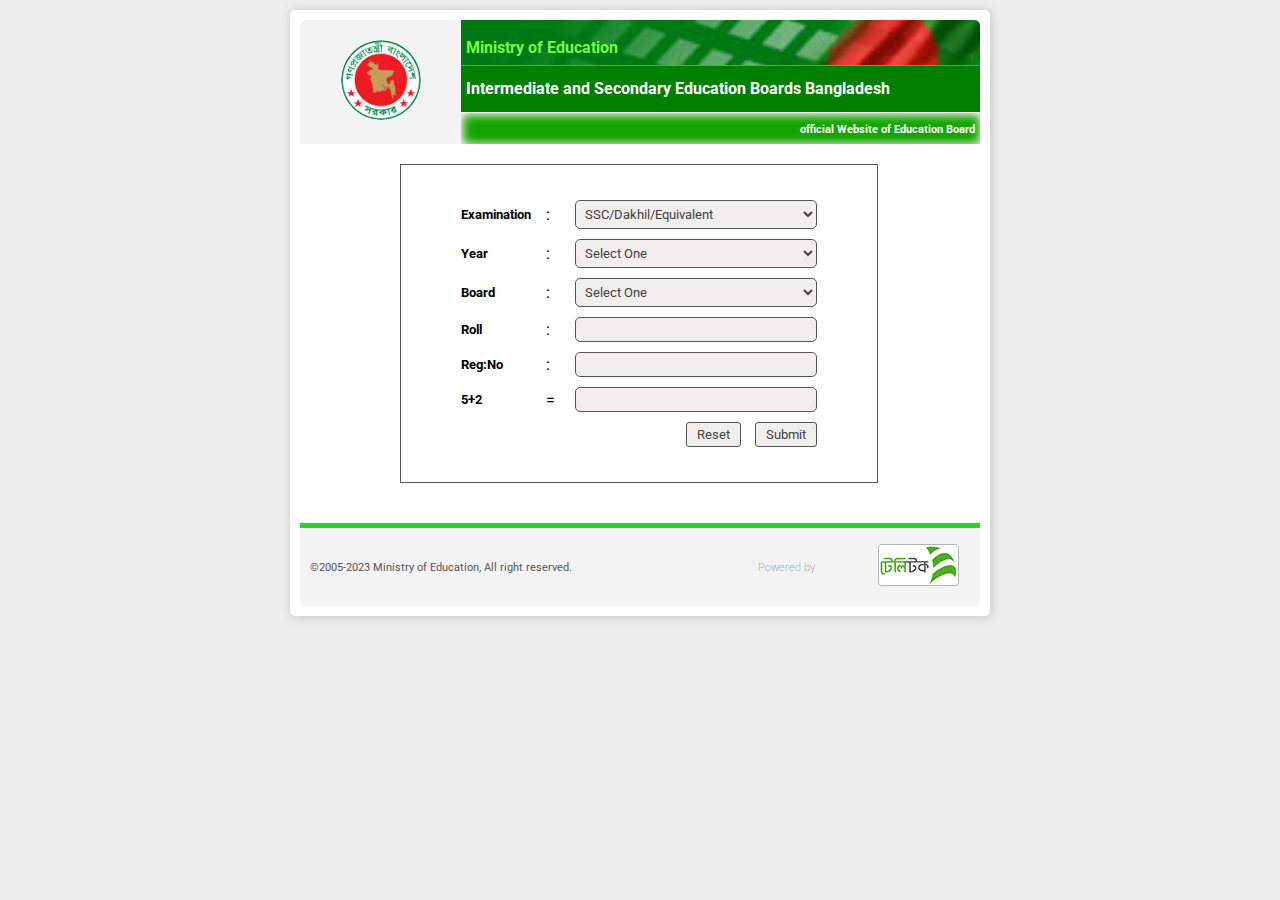
<file: index.html>
<!DOCTYPE html>
<html lang="en">

<head>
    <meta charset="UTF-8">
    <meta name="viewport" content="width=device-width, initial-scale=1.0">

    <meta name="discription"
        content="Intermediate and Secondary Education Boards Bangladesh. Official Website of Education Board.">
    <meta name="author" content="Education Board Bangladesh">

    <title>Education Board Bangladesh</title>
    <link rel="shortcut icon" href="fav-icon.png" type="image/x-icon">

    <link rel="stylesheet" href="style.css">
    <link rel="stylesheet" href="responsive.css">


</head>

<body>
    <div class="container">
        <table>
            <thead>
                <tr class="first-row">
                    <td colspan="2" rowspan="3" class="logo"><img src="bd_logo.png" alt="Image"></td>
                    <td colspan="7" class="min-of-edu">Ministry of Education</td>
                </tr>

                <tr class="second-row">
                    <td colspan="7">Intermediate and Secondary Education Boards Bangladesh</td>
                </tr>

                <tr class="third-row">
                    <td colspan="7">official Website of Education Board</td>
                </tr>

            </thead>

            <tbody class="second-table">
                <tr class="empty-row">
                    <td class="ep-dt-2" colspan="9"></td>
                </tr>

                <tr class="empty-row">
                    <td class="ep-dt-1" rowspan="9" colspan=""></td>
                    <td class="empty-in-top" colspan="7"></td>
                    <td class="ep-dt-3" rowspan="9"></td>
                </tr>

                <tr class="sec-first-row">
                    <td class="empty-left"></td>
                    <th colspan="2" class="examination">Examination</th>
                    <td class="clone-eq">:</td>
                    <td colspan="2" class="select-td-container">
                        <select class="select-box">
                            <option value="op-1">SSC/Dakhil/Equivalent</option>
                            <option value="op-2">JSC/JDC</option>
                            <option value="op-3">SSC/Dakhil</option>
                            <option value="op-4">SSC(Vocational)</option>
                            <option value="op-5">HSC/Alim</option>
                            <option value="op-6">HSC(BM)</option>
                            <option value="op-7">Diploma in Commerce</option>
                            <option value="op-8">Diploma in Business</option>
                            <option value="op-9">Diploma in Business Studies</option>
                        </select>
                    </td>
                    <td class="empty-right"></td>
                </tr>

                <tr class="sec-second-row">
                    <td class="empty-left"></td>
                    <th colspan="2" class="year">Year</th>
                    <td class="clone-eq">:</td>
                    <td colspan="2" class="select-td-container">
                        <select class="select-box">
                            <option value="">Select One</option>
                            <option value="op-1">2023</option>
                            <option value="op-2">2022</option>
                            <option value="op-3">2021</option>
                            <option value="op-4">2020</option>
                            <option value="op-5">2019</option>
                            <option value="op-6">2018</option>
                            <option value="op-7">2017</option>
                            <option value="op-8">2016</option>
                            <option value="op-9">2015</option>
                            <option value="op-10">2014</option>
                            <option value="op-11">2013</option>
                            <option value="op-12">2012</option>
                            <option value="op-13">2011</option>
                            <option value="op-14">2010</option>
                            <option value="op-15">2009</option>
                            <option value="op-16">2008</option>
                            <option value="op-17">2007</option>
                            <option value="op-18">2006</option>
                            <option value="op-19">2005</option>
                            <option value="op-20">2004</option>
                            <option value="op-21">2003</option>
                            <option value="op-22">2002</option>
                            <option value="op-23">2001</option>
                            <option value="op-24">2000</option>
                            <option value="op-25">1999</option>
                            <option value="op-26">1998</option>
                            <option value="op-27">1997</option>
                            <option value="op-28">1996</option>
                        </select>
                    </td>
                    <td class="empty-right"></td>
                </tr>

                <tr class="sec-third-row">
                    <td class="empty-left"></td>
                    <th colspan="2" class="board">Board</th>
                    <td class="clone-eq">:</td>
                    <td colspan="2" class="select-td-container">
                        <select class="select-box">
                            <option value="">Select One</option>
                            <option value="op-1">Barisal</option>
                            <option value="op-2">Chittagong</option>
                            <option value="op-3">Comilla</option>
                            <option value="op-4">Dhaka</option>
                            <option value="op-5">Dinajpur</option>
                            <option value="op-6">Jessore</option>
                            <option value="op-7">Mymensingh</option>
                            <option value="op-8">Rajshahi</option>
                            <option value="op-9">Sylhet</option>
                            <option value="op-10">Madrasah</option>
                            <option value="op-11">Technical</option>
                            <option value="op-12">DIBS(Dhaka)</option>
                        </select>

                    </td>
                    <td class="empty-right"></td>
                </tr>

                <tr class="sec-fourth-row">
                    <td class="empty-left"></td>
                    <th colspan="2" class="roll">Roll</th>
                    <td class="clone-eq">:</td>
                    <td colspan="2" class="input-td-container">
                        <label for="rollNo"></label>
                        <input class="input-box" type="text" id="rollNo" name="rollNo">
                    </td>
                    <td class="empty-right"></td>
                </tr>

                <tr class="sec-fifth-row">
                    <td class="empty-left"></td>
                    <th colspan="2" colspan="2" class="reg-no">Reg:No</th>
                    <td class="clone-eq">:</td>
                    <td colspan="2" colspan="2" class="input-td-container">
                        <label for="regNo"></label>
                        <input class="input-box" type="text" id="regNo" name="regNo">
                    </td>
                    <td class="empty-right"></td>
                </tr>

                <tr class="sec-sixth-row">
                    <td class="empty-left"></td>
                    <th colspan="2" class="sum-number">5+2</th>
                    <td class="clone-eq">=</td>
                    <td colspan="2" class="input-td-container">
                        <label for="sumNumber"></label>
                        <input class="input-box" type="text" id="sumNumber" name="sumNumber">
                    </td>

                    <td class="empty-right"></td>
                </tr>

                <tr class="sec-seventh-row">
                    <td class="empty-left" colspan="4"></td>
                    <td colspan="2" class="button-container">
                        <a href="index.html" type="reset"><button>Reset</button></a>
                        <a href="index-2.html"><button class="btn" type="submit">Submit</button></a>
                    </td>
                    <td class="empty-right"></td>
                </tr>

                <tr class="empty-row">
                    <td class="empty-in-bottom" colspan="7"></td>
                </tr>

                <tr class="empty-row">
                    <td class="ep-dt-4" colspan="9"></td>
                </tr>

            </tbody>

            <tfoot class="table-footer">
                <tr class="footer-row">
                    <td class="footer-data" colspan="6" id="td-foote">&copy;2005-2023 Ministry of Education, All right
                        reserved.</td>
                    <td class="powered-by" colspan="2">Powered by</td>
                    <td class="by-logo" colspan="2"><img src="tbl_logo.png" alt="Logo"></td>
                </tr>
            </tfoot>

        </table>

    </div>

</body>

</html>
</file>
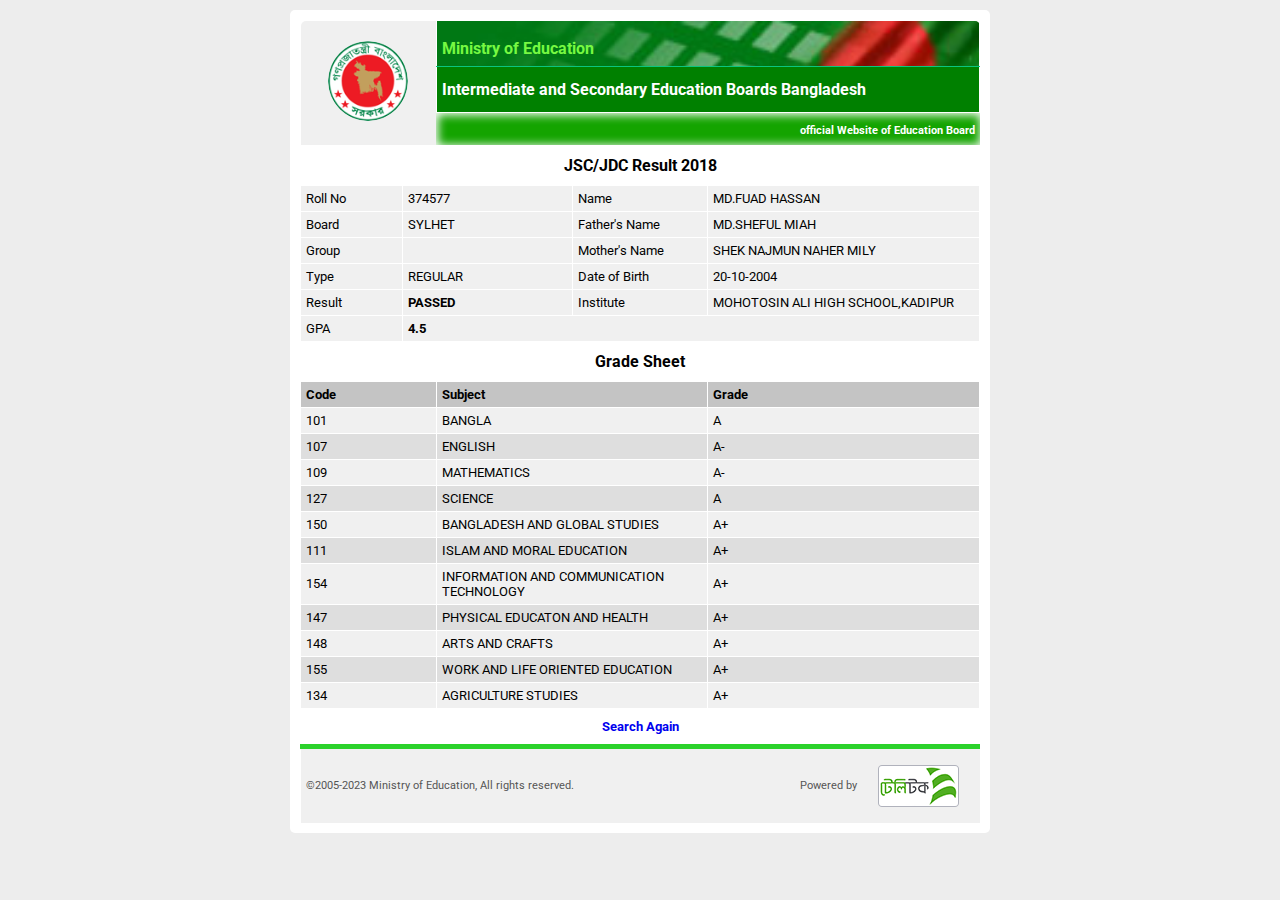
<file: index-2.html>
<!DOCTYPE html>
<html lang="en">

<head>
    <meta charset="UTF-8">
    <meta name="viewport" content="width=device-width, initial-scale=1.0">

    <meta name="discription"
        content="Intermediate and Secondary Education Boards Bangladesh. Official Website of Education Board.">
    <meta name="author" content="Education Board Bangladesh">

    <title>Education Board Bangladesh</title>
    <link rel="shortcut icon" href="fav-icon.png" type="image/x-icon">

    <link rel="stylesheet" href="style-2.css">
    <link rel="stylesheet" href="responsive-2.css">

</head>

<body>
    <div class="container">
        <table>
            <thead>
                <!-- =========Logo or Board name top part table=========== -->
                <tr class="first-row">
                    <td class="logo-container" colspan="2" rowspan="3"><img src="bd_logo.png" alt="Logo">
                    </td>
                    <th colspan="4">Ministry of Education</th>
                </tr>
                <tr class="second-row">
                    <th colspan="4">Intermediate and Secondary Education Boards Bangladesh</th>
                </tr>
                <tr class="third-row">
                    <td colspan="4">official Website of Education Board</td>
                </tr>
            </thead>

            <tbody>
                <!-- =========Exam name Result Year========= -->
                <tr class="exam-result-header-row">
                    <th colspan="6">JSC/JDC Result 2018</th>
                </tr>

                <tr class="exam-result-rows">
                    <td id="roll-no">Roll No</td>
                    <td id="roll-in-roll" colspan="2">374577</td>
                    <td id="name">Name</td>
                    <td id="name-in-name" class="text-upper-case" colspan="2">MD.FUAD HASSAN</td>
                </tr>

                <tr class="exam-result-rows">
                    <td>Board</td>
                    <td colspan="2">SYLHET</td>
                    <td>Father's Name</td>
                    <td class="text-upper-case" colspan="2">MD.SHEFUL MIAH</td>
                </tr>

                <tr class="exam-result-rows">
                    <td>Group</td>
                    <td colspan="2"></td>
                    <td>Mother's Name</td>
                    <td class="text-upper-case" colspan="2">SHEK NAJMUN NAHER MILY</td>
                </tr>

                <tr class="exam-result-rows">
                    <td>Type</td>
                    <td class="text-upper-case" colspan="2">REGULAR</td>
                    <td>Date of Birth</td>
                    <td class="text-upper-case" colspan="2">20-10-2004</td>
                </tr>

                <tr class="exam-result-rows">
                    <td>Result</td>
                    <th colspan="2">PASSED</th>
                    <td>Institute</td>
                    <td class="text-upper-case" colspan="2">MOHOTOSIN ALI HIGH SCHOOL,KADIPUR</td>
                </tr>

                <tr class="exam-result-rows">
                    <td class="pd-size">GPA</td>
                    <th colspan="5">4.5</th>
                </tr>

                <!-- ========Grade sheet========== -->
                <tr id="grade-sheet-row-1">
                    <th colspan="6">Grade Sheet</th>
                </tr>

                <tr id="grade-sheet-row-2">
                    <th id="co-de" colspan="2">Code</th>
                    <th id="sub-ject" colspan="3">Subject</th>
                    <th id="gr-ade" colspan="">Grade</th>
                </tr>

                <tr class="grade-sheet-rows">
                    <td colspan="2">101</td>
                    <td class="text-upper-case" colspan="3">bangla</td>
                    <td colspan="">A</td>
                </tr>

                <tr class="grade-sheet-rows grade-sheet-bg-light-gray">
                    <td colspan="2">107</td>
                    <td class="text-upper-case" colspan="3">english</td>
                    <td colspan="">A-</td>
                </tr>

                <tr class="grade-sheet-rows">
                    <td colspan="2">109</td>
                    <td class="text-upper-case" colspan="3">MATHEMATICS</td>
                    <td colspan="">A-</td>
                </tr>

                <tr class="grade-sheet-rows grade-sheet-bg-light-gray">
                    <td colspan="2">127</td>
                    <td class="text-upper-case" colspan="3">SCIENCE</td>
                    <td colspan="">A</td>
                </tr>

                <tr class="grade-sheet-rows">
                    <td colspan="2">150</td>
                    <td class="text-upper-case" colspan="3">BANGLADESH AND GLOBAL STUDIES</td>
                    <td colspan="">A+</td>
                </tr>

                <tr class="grade-sheet-rows grade-sheet-bg-light-gray">
                    <td colspan="2">111</td>
                    <td class="text-upper-case" colspan="3">ISLAM AND MORAL EDUCATION</td>
                    <td colspan="">A+</td>
                </tr>

                <tr class="grade-sheet-rows">
                    <td colspan="2">154</td>
                    <td class="text-upper-case" colspan="3">INFORMATION AND COMMUNICATION TECHNOLOGY</td>
                    <td colspan="">A+</td>
                </tr>

                <tr class="grade-sheet-rows grade-sheet-bg-light-gray">
                    <td colspan="2">147</td>
                    <td colspan="3">PHYSICAL EDUCATON AND HEALTH</td>
                    <td colspan="">A+</td>
                </tr>

                <tr class="grade-sheet-rows">
                    <td colspan="2">148</td>
                    <td class="text-upper-case" colspan="3">ARTS AND CRAFTS</td>
                    <td colspan="">A+</td>
                </tr>

                <tr class="grade-sheet-rows grade-sheet-bg-light-gray">
                    <td colspan="2">155</td>
                    <td class="text-upper-case" colspan="3">WORK AND LIFE ORIENTED EDUCATION</td>
                    <td colspan="">A+</td>
                </tr>

                <tr class="grade-sheet-rows">
                    <td colspan="2">134</td>
                    <td class="text-upper-case" colspan="3">AGRICULTURE STUDIES</td>
                    <td colspan="">A+</td>
                </tr>

                <!-- ==========Search Again========== -->
                <tr id="grade-sheet-bottom-row">
                    <th colspan="6"><a href="index.html">Search Again</a></th>
                </tr>

            </tbody>

            <tfoot>
                <tr>
                    <td colspan="6">
                        <ul>
                            <li>&copy;2005-2023 Ministry of Education, All rights reserved.</li>
                            <li class="by-logo-container">
                                <p>Powered by</p>
                                <img src="tbl_logo.png" alt="Logo">
                            </li>
                        </ul>
                    </td>
                </tr>
            </tfoot>

        </table>
    </div>
</body>

</html>
</file>
<file: style.css>
@import url('https://fonts.googleapis.com/css2?family=Inter&family=Lato&family=Nunito+Sans:opsz@6..12&family=Open+Sans:wght@300&family=Poppins:wght@400;700&family=Roboto&display=swap');
:root {
    --body-bg-color: rgb(237, 237, 237);

    --container-bg-color: white;
    --container-box-shadow-color: rgb(200, 200, 200);

    --nav-bg-color: rgb(243, 243, 243);
    --nav-in-top-part-bottom-border-color: rgb(11, 197, 126);
    --nav-in-middle-part-bottom-border-color: white;
    --nev-bar-third-row-box-shadow-color: white;

    --nav-in-top-part-color: rgb(118, 249, 66);
    --nav-in-middle-or-bottom-part-color: white;
    --nav-in-middle-part-bg-color: green;
    --nav-in-bottom-part-bg-color: rgb(20, 164, 0);

    --table-border-color: rgb(85, 85, 85);
    --table-body-bg-color: white;

    --footer-top-border-color: rgb(43, 210, 43);
    --footer-bg-colo: rgb(243, 243, 243);
    --footer-text-color: rgb(85, 85, 85);

    --input-select-button-bg-color: rgb(241, 238, 238);
    --input-select-button-border-color: rgb(85, 85, 85);
    --input-select-button-text-color: rgb(65, 65, 65);
}


* {
    padding: 0;
    margin: 0;
    box-sizing: border-box;
    font-family: 'Roboto', sans-serif;
}

body {
    background: var(--body-bg-color);
    width: 100vw;
    height: 100vh;
    padding: 10px;
}

/* Container style */
.container {
    max-width: 700px;
    border-radius: 5px;
    margin: auto;
    box-shadow: 1px 1px 10px 1px var(--container-box-shadow-color);
    padding: 10px;
    background: var(--container-bg-color);
}

table {
    background: var(--table-body-bg-color);
    margin: auto;
    border-radius: 5px;
    border-collapse: collapse;
    overflow: hidden;
}


/* First row */
thead {
    background: var(--nav-bg-color);
    border-radius: 5px;
    width: 100%;
}

thead>.first-row>.logo {
    border-radius: 5px 0 0 0;
    text-align: center;

}

thead>.first-row>.logo>img {
    max-height: 80px;
    max-width: 80px;
    border-radius: 50%;
    margin: 20px 20px;
}

thead>tr>.min-of-edu {
    background: url('banner_flag.jpg');
    background-size: cover;
    background-position: right;
    color: var(--nav-in-top-part-color);
    padding: 10px 10px 0px 5px;
    font-size: 1rem;
    font-weight: bold;
    border-bottom: 1px solid var(--nav-in-top-part-bottom-border-color);
    border-radius: 0 5px 0 0;
}

/* Second row */
thead>.second-row>td {
    background: var(--nav-in-middle-part-bg-color);
    font-size: 1rem;
    font-weight: bold;
    color: var(--nav-in-middle-or-bottom-part-color);
    padding: 5px;
    border-bottom: 1px solid var(--nav-in-middle-part-bottom-border-color);
}

/* Third row */
thead>.third-row>td {
    background: var(--nav-in-bottom-part-bg-color);
    font-size: .7rem;
    font-weight: bold;
    text-align: end;
    padding: 5px 5px 2px 5px;
    color: var(--nav-in-middle-or-bottom-part-color);
    box-shadow: inset 1px 1px 10px 1px var(--nev-bar-third-row-box-shadow-color);
}

/* Table body style */
tbody>.empty-row>.ep-dt-1 {
    padding: 0 50px;
}

tbody>.empty-row>.ep-dt-2 {
    padding: 10px;
}

tbody>.empty-row>.ep-dt-3 {
    padding: 30px;
}

tbody>.empty-row>.ep-dt-4 {
    padding: 20px;
}

tbody>.empty-row>.empty-in-top {
    padding: 15px;
    border-top: 1px solid var(--table-border-color);
    border-left: 1px solid var(--table-border-color);
    border-right: 1px solid var(--table-border-color);
}

tbody>.empty-row>.empty-in-bottom {
    padding: 15px;
    border-bottom: 1px solid var(--table-border-color);
    border-left: 1px solid var(--table-border-color);
    border-right: 1px solid var(--table-border-color);
}

.empty-left {
    padding: 0 30px;
    border-left: 1px solid var(--table-border-color);
}

.empty-right {
    padding: 0 30px;
    border-right: 1px solid var(--table-border-color);
}



.second-table {
    background: var(--table-body-bg-color);
}

.examination,
.year,
.board,
.roll,
.reg-no,
.sum-number {
    font-size: .8rem;
    text-align: start;
}

.clone-eq {
    padding: 0 20px 0 15px;
    font-size: 1rem;
}

.select-td-container {
    height: 100%;
    width: 100%;
    padding: 5px 0;
}

.select-td-container>.select-box {
    padding: 5px;
    width: 100%;
    height: 100%;
    outline: none;
    border: 1px solid var(--input-select-button-border-color);
    border-radius: 5px;
    font-size: .8rem;
    background: var(--input-select-button-bg-color);
    color: var(--input-select-button-text-color);
}

.input-td-container {
    height: 100%;
    width: 100%;
    padding: 5px 0;
}

.input-td-container>.input-box {
    outline: none;
    border: 1px solid var(--input-select-button-border-color);
    width: 100%;
    height: 100%;
    padding: 5px;
    border-radius: 5px;
    font-size: .7rem;
    background: var(--input-select-button-bg-color);
    color: var(--input-select-button-text-color);
}

.button-container {
    min-width: 100%;
    height: 100%;
    text-align: end;
    padding: 5px 0;
}

.button-container>a>button,
button {
    padding: 4px 10px;
    font-size: .8rem;
    border-radius: 3px;
    border: 1px solid var(--input-select-button-border-color);
    margin-left: 10px;
    color: var(--input-select-button-text-color);
    background: var(--input-select-button-bg-color);
}

/* Table footer style*/
tfoot {
    background: var(--footer-bg-colo);
    color: var(--footer-text-color);
}

tfoot>.footer-row {
    width: 100%;
    height: 100%;
    padding: 200px;
    border-top: 5px solid var(--footer-top-border-color);
    border-radius: 0 0 5px 5px;
}

.footer-row>.footer-data {
    font-size: .7rem;
    padding: 10px;
}

.footer-row>.powered-by {
    text-align: center;
    font-size: .7rem;
    font-weight: lighter;
}

.footer-row>.by-logo>img {
    margin: 15px 20px 15px 0;
    max-width: 85px;
    max-height: 45px;
}
</file>
<file: responsive.css>
@media screen and (max-width: 800px) {
    body {
        width: 300vw;
    }
}
</file>
<file: style-2.css>
@import url('https://fonts.googleapis.com/css2?family=Inter&family=Lato&family=Nunito+Sans:opsz@6..12&family=Open+Sans:wght@300&family=Poppins:wght@400;700&family=Roboto&display=swap');

:root {
    --body-bg-color: rgb(237, 237, 237);
    --color-black: black;
    --bg-color: white;

    --container-bg-color: white;
    --container-box-shadow-color: rgb(200, 200, 200);

    --nav-bg-color: rgb(240, 240, 240);
    --nav-in-top-part-bottom-border-color: rgb(11, 197, 126);
    --nav-in-middle-part-bottom-border-color: white;
    --nev-bar-third-row-box-shadow-color: white;

    --nav-in-top-part-color: rgb(118, 249, 66);
    --nav-in-middle-or-bottom-part-color: white;
    --nav-in-middle-part-bg-color: green;
    --nav-in-bottom-part-bg-color: rgb(20, 164, 0);
    --nav-in-bottom-part-hover-color: rgb(0, 217, 87);

    --table-white-color-border: white;
    --table-border-color: rgb(85, 85, 85);
    --table-body-bg-color: white;
    --grade-sheet-table-header-bg-color: rgb(196, 196, 196);
    --table-row-bg-color: rgb(240, 240, 240);
    --grade-sheet-bg-light-gray: rgb(222, 222, 222);

    --search-again-hover-color: red;

    --footer-top-border-color: rgb(43, 210, 43);
    --footer-bg-colo: rgb(243, 243, 243);
    --footer-text-color: rgb(85, 85, 85);

    --input-select-button-bg-color: rgb(241, 238, 238);
    --input-select-button-border-color: rgb(85, 85, 85);
    --input-select-button-text-color: rgb(65, 65, 65);
}



* {
    margin: 0;
    padding: 0;
    box-sizing: border-box;
    font-family: 'Roboto', sans-serif;
}


body {
    background: var(--body-bg-color);
    width: 100vw;
    padding: 10px;
}

/* ===Container style=== */
.container {
    margin: auto;
    max-width: 700px;
    background: var(--container-bg-color);
    border-radius: 5px;
    padding: 10px;
}

.container>table {
    margin: auto;
    border-collapse: collapse;
    border-radius: 5px;
}

/* ==upper case all text== */
.text-upper-case {
    text-transform: uppercase;
}

/* ===Table Head style=== */
.container>table>thead {
    background: var(--nav-bg-color);
    border-radius: 5px;
    border-spacing: 0;
}

table>thead>.first-row>.logo-container {
    border-radius: 5px 0 0 0;
    text-align: center;
    width: 20%;
}

table>thead>.first-row>.logo-container>img {
    max-width: 80px;
    max-height: 80px;
    border-radius: 50%;
    margin: 20px 20px;
}

/* ==Head part First row style== */
table>thead>.first-row>th {
    color: var(--nav-in-top-part-color);
    background: url('banner_flag.jpg');
    background-size: cover;
    background-position: center;
    background-repeat: no-repeat;
    border-bottom: 1px solid var(--nav-in-top-part-bottom-border-color);
    border-radius: 0 5px 0 0;
    font-size: 1rem;
    padding: 10px 10px 0px 5px;
    text-align: left;
    width: 80%;
}


/* ==Head part Second row style== */
table>thead>.second-row>th {
    background: var(--nav-in-middle-part-bg-color);
    color: var(--nav-in-middle-or-bottom-part-color);
    padding: 5px;
    text-align: left;
    font-size: 1rem;
    border-bottom: 1px solid var(--nav-in-middle-part-bottom-border-color);
    width: 80%;
}


/* ==Head part Third row== */
table>thead>.third-row>td {
    background: var(--nav-in-bottom-part-bg-color);
    color: var(--nav-in-middle-or-bottom-part-color);
    font-size: .7rem;
    font-weight: bold;
    text-align: right;
    padding: 5px 5px 2px 5px;
    box-shadow: inset 1px 1px 10px 1px var(--nev-bar-third-row-box-shadow-color);
    width: 80%;
}

table>thead>.third-row>td:hover {
    color: var(--nav-in-bottom-part-hover-color);
    cursor: pointer;
}

/* ===Table body style==== */
tbody {
    background: var(--table-row-bg-color);
}

table>tbody>.exam-result-header-row>th {
    background: var(--bg-color);
    color: var(--color-black);
    font-size: 1rem;
    text-align: center;
    padding: 10px;
    width: 100%;
}


tbody>.exam-result-rows>td,
th {
    border: 1px solid var(--table-white-color-border);
    font-size: .8rem;
    text-align: left;
    padding: 5px;
}

tbody>.exam-result-rows>#roll-no {
    width: 15%;
}

tbody>.exam-result-rows>#roll-in-roll {
    width: 25%;
}

tbody>.exam-result-rows>#name {
    width: 20%;
}

tbody>.exam-result-rows>#name-in-name {
    width: 40%;
}

/* ===Grade sheet=== */
table>tbody>#grade-sheet-row-1>th {
    text-align: center;
    background: var(--bg-color);
    color: var(--color-black);
    padding: 10px;
    font-size: 1rem;
    width: 100%;
}

tbody>#grade-sheet-row-2>th {
    background: var(--grade-sheet-table-header-bg-color);
    color: var(--color-black);
    padding: 5px;
    text-align: left;
    font-size: .8rem;
}


tbody>.grade-sheet-rows>td {
    border: 1px solid var(--table-white-color-border);
    padding: 5px;
    text-align: left;
    font-size: .8rem;
}

tbody>#grade-sheet-row-2>#co-de {
    max-width: 10%;
}

tbody>#grade-sheet-row-2>#sub-ject {
    max-width: 80%;
}

tbody>#grade-sheet-row-2>#co-de {
    max-width: 10%;
}

tbody>.grade-sheet-bg-light-gray {
    background: var(--grade-sheet-bg-light-gray);
}


/* ===Search again grade sheet bottom part style */
tbody>#grade-sheet-bottom-row>th {
    font-size: .8rem;
    padding: 10px;
    background: var(--bg-color);
    text-align: center;
    width: 100%;
}

tbody>#grade-sheet-bottom-row>th>a {
    text-decoration: none;
}

tbody>#grade-sheet-bottom-row>th>a:hover {
    color: var(--search-again-hover-color);
}

/* ===Table footer style=== */
table>tfoot {
    background: var(--nav-bg-color);
}

tfoot>tr>td {
    border-top: 5px solid var(--footer-top-border-color);
    padding: 15px 20px 15px 5px;
    color: var(--footer-text-color);
    width: 100%;
}

tfoot>tr>td>ul {
    display: flex;
    justify-content: space-between;
    align-items: center;
    font-size: .7rem;

}

tfoot>tr>td>ul>li {
    list-style: none;
}

tfoot>tr>td>ul>.by-logo-container {
    display: flex;
    justify-content: center;
    align-items: center;
    gap: 20px;
}

tfoot>tr>td>ul>.by-logo-container>img {
    max-height: 45px;
    max-width: 85px;
    border-radius: 5px;
}
</file>
<file: responsive-2.css>
@media screen and (max-width: 800px) {
    body {
        width: 300vw;
    }
}
</file>
